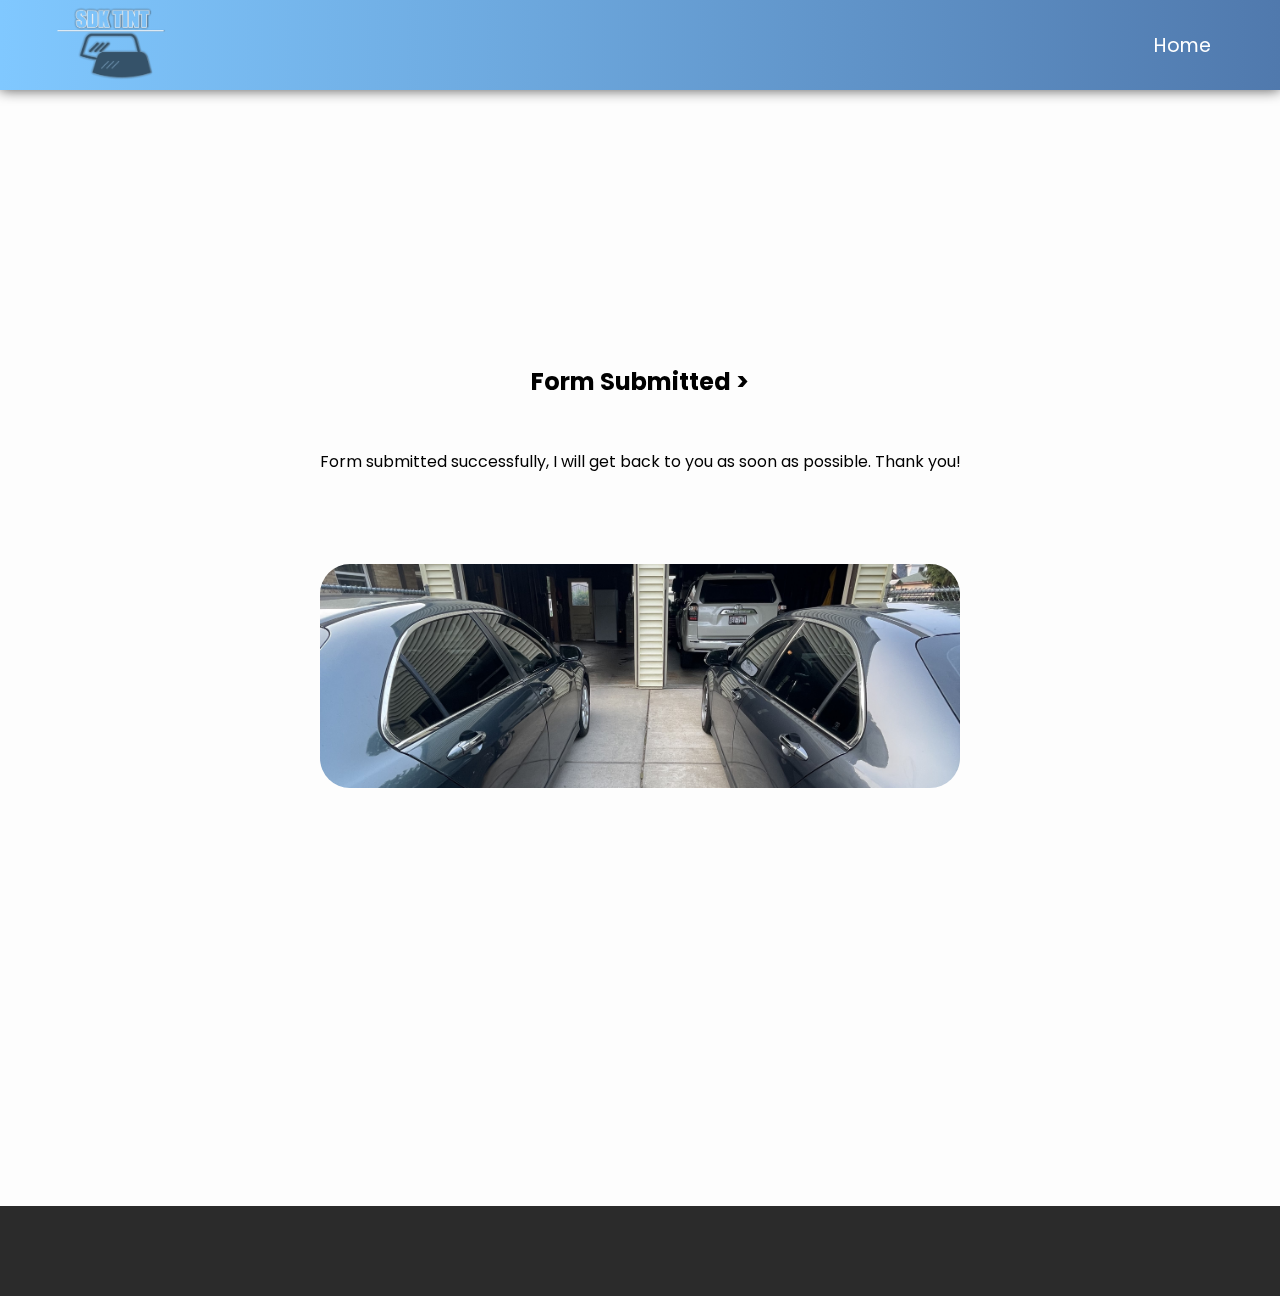
<file: success.html>
<!DOCTYPE html>
<html lang="en">
<head>
    <meta charset="UTF-8">
    <meta http-equiv="X-UA-Compatible" content="IE=edge">
    <meta name="viewport" content="width=device-width, initial-scale=1.0">
    <title>sdk tint website</title>
    <link rel="stylesheet" href="style.css">
    <link href='https://fonts.googleapis.com/css?family=Poppins' rel='stylesheet'>
    <script defer src="scroll.js"></script>
</head>
<body>
    <nav class="navbar">
        <div class="navbar__container">
            <a href="https://www.sdktint.com/" id="navbar__logo"><img src="images/logo.png" alt="logo" width="125px"></a>
            <div class="navbar__toggle" id="mobile-menu">
                <span class="bar"></span>
                <span class="bar"></span>
                <span class="bar"></span>
            </div>
            <ul class="navbar__menu">
                <li class="navbar__item">
                    <a href="https://www.sdktint.com/" class="navbar__links">
                        Home
                    </a>
                </li>
            </ul>
        </div>
    </nav>
    <script src="app.js"></script>
    <section class="hidden" id="first">
        <h2>Form Submitted ></h2>
        <p>
            Form submitted successfully, I will get back to you as soon as possible. Thank you!
        </p>
        <img src="images/success.jpg" alt="mycar" id="mycar">
    </section>
    <script src="popup.js"></script>
    <script src="nav.js"></script>
</body>
<footer>
</footer>
</html>
</file>
<file: style.css>
* {
    box-sizing: border-box;
    margin: 0;
    padding: 0;
    font-family: 'Poppins';
    scroll-behavior: smooth;
}

body {
    background-attachment: fixed;
    height: 100vh;
    background-color: #fdfdfd;
    transition: background-color 1s ease;
}

.change {
    background-color: #2a2a2a;
}

.navbar {
    margin: 0;
    background: linear-gradient(90deg, #80c8ff, #5079ad);
    background-size: 100%;
    height: 90px;
    position: fixed;
    width: 100%;
    display: flex;
    top: 0;
    justify-content: center;
    align-items: center;
    font-size: 1.2rem;
    z-index: 999;
    transition: all 500ms ease-in-out;
    filter: drop-shadow(0px 0px 7px #505050);
}

.navbar__container {
    display: flex;
    justify-content: space-between;
    height: 90px;
    z-index: 1;
    width: 100%;
    max-width: 1200px;
    margin: 0 auto;
    padding: 0 10px;
}

#navbar__logo {
    opacity: 100%;
}

.fa-gem {
    margin-right: 0.5rem;
}

.navbar__menu {
    display: flex;
    align-items: center;
    list-style: none;
    text-align: center;
}

.navbar__links {
    color: #ffffff;
    width: 50px;
    position: relative;
    display: flex;
    align-items: center;
    justify-content: center;
    text-decoration: none;
    padding: 3px 3rem;
    height: 100%;
}

.navbar__btn {
    display: flex;
    justify-content: center;
    align-items: center;
    padding: 0 1rem;
    width: 100%;
}

.button {
    display: flex;
    color: #ffffff;
    justify-content: center;
    align-items: center;
    text-decoration: none;
    padding: 10px 20px;
    height: 100%;
    width: 100%;
    border: none;
    outline: none;
    border-radius: 12px;
    background: #355269;
}

.button:hover {
    background: #4e7799;
    color: rgb(56, 56, 56);
    transition: all 250ms ease;
}

.navbar__links:hover {
    color: rgb(47, 74, 97);
    transition: all 250ms ease;
}

.navbar__links::after {
    content: "";
    position: absolute;
    bottom: 0;
    left: 50%;
    width: 0%;
    height: 2px;
    background: #fff;
    transition: all 250ms ease-in-out;
}

.navbar__links:hover::after {
    width: 100%;
    left: 0;
}

section {
    display: grid;
    place-items: center;
    align-content: center;
    min-height: 130vh;
    margin: 0 auto;
    padding: 0;
    width: 100%;
    max-width: 1600px;
    border-radius: 10px;
    margin-top: 4vh;
    background: #fdfdfd;
    text-align: center;
    transition: background-color 1s ease;
}

footer {
    background-color: rgb(43, 43, 43);
    display: flex;
    color: white;
    justify-content: center;
    align-items: center;
    height: 10%;
}

hr {
    width: 75%;
    justify-content: center;
    margin: auto;
}

.navbar--hidden {
    transform: translateY(-100px);
    transition: all 500ms ease-in-out;
}

section p {
    width: 60%;
}

section h2 {
    margin-bottom: 50px;
}

#mycar {
    margin: 10vh;
    width: 50%;
    border-radius: 30px;
}

#arrow {
    margin-top: 10vh;
    width: 15%;
    border-radius: 40px;
}

#geologo {
    margin: 10vh;
    width: 40%;
    display: flex;
}

.hidden {
    opacity: 0;
    filter: blur(3px);
    transform: translateX(-100%);
    transition: all 1s;
}

.show {
    opacity: 1;
    filter: blur(0);
    transform: translateX(0);
}

h3 {
    margin-top: 35px;
}

table {
    border: 1px solid black;
    width: 70%;
    text-align: center;
}

th {
    height: 4vh;
    padding: 10px;
}

th, td {
    border-bottom: 1px solid #ddd;
    border-right: 1px solid #ddd;
  }

.question {
    list-style-type: none;
    font-size: 1.2rem;
    font-weight: bold;
}

.answer {
    list-style-type: none;
    font-size: 0.9rem;
    margin: auto;
    width: 50%;
    text-align: center;
    margin-bottom: 100px;
}

.popup .overlay {
    position: fixed;
    top: 0px;
    left: 0px;
    width: 100vw;
    height: 100vh;
    background:rgb(43, 43, 43);
    opacity: .7;
    z-index: 1100;
    display: none;
}

.popup .contact {
    position: fixed;
    display: flex;
    align-items: center;
    justify-content: center;
    top: 50%;
    left: 50%;
    transform: translate(-50%, -50%);
    z-index: 1101;
    background: white;
    width: 50%;
    height: 90%;
    border-radius: 20px;
    top: 10000px;
    overflow: auto;
}

form {
    display: flex;
    flex-direction: column;
    padding: 2vw 4vw;
    width: 60%;
    max-width: 600px;
    border-radius: 10px;
}

form h3 {
    color: #555;
    font-weight: 800;
    margin-bottom: 20px;
}

.form-control {
    border: 0;
    margin: 8px 0;
    padding: 12px;
    outline: none;
    background: #f5f5f5;
    font-size: 15px;
    border-radius: 8px;
}

#quotebutton {
    cursor: pointer;
}

form button {
    padding: 10px;
    background:#4f799c;
    color: white;
    font-size: 18px;
    border: 0;
    outline: none;
    cursor: pointer;
    width: 120px;
    margin: 20px auto 0;
    border-radius: 30px;
}

textarea {
    resize: none;
}

.popup.active .overlay {
    display: flex;
}

.popup.active .contact {
    top: 50%;
    transition: all 750ms ease;
}

.color {
    margin: 50vh auto;
}

.tint__container {
    width: 80%;
    margin: 10vh 0;
}

.tintimages {
    height: 100%;
    width: 100%;
    object-fit: cover;
    border-radius: 50px;
}

.title {
    position: absolute;
    margin: 5% 5%;
    font-size: 3.5vw;
    color: #fdfdfd;
}

.description {
    position: absolute;
    margin: 15% 5%;
    font-size: 1vw;
    color: #fdfdfd;
    text-align: left;
}

#types {
    margin-top: 10vh;
}

.chart {
    position: absolute;
    width: 30%;
    top: 15%;
    left: 15%;
}

h3.pricing {
    font-size: 1rem;
}

@media(prefers-reduced-motion) {
    .hidden {
        transition: none;
    }
}

@media screen and (max-width: 960px) {
    .navbar__container {
        display: flex;
        justify-content: space-between;
        height: 80px;
        z-index: 1;
        width: 100%;
        max-width: 1200px;
        padding: 0;
    }

    .navbar__menu {
        display: grid;
        grid-template-columns: auto;
        margin: 0;
        width: 100%;
        position: absolute;
        top: -1000px;
        opacity: 0;
        transition: all 600ms ease-in-out;
        height: 50vh;
        z-index: -1;
    }

    .navbar__menu.active {
        background: linear-gradient(90deg, #80c8ff, #5079ad);
        top: 100%;
        opacity: 1;
        transition: all 600ms ease-in-out;
        z-index: 99;
        height: 50vh;
        font-size: 1.2rem;
    }

    #navbar__logo {
        padding-left: 20px;
    }

    .navbar__toggle .bar {
        width: 25px;
        height: 3px;
        margin: 5px auto;
        transition: all 300ms ease-in-out;
        background: #fff;

    }

    .navbar__item {
        width: 100%;
    }

    .navbar__links {
        text-align: center;
        padding: 1rem;
        width: 100%;
        display: table;
    }

    #mobile-menu {
        position: absolute;
        top: 20%;
        right: 5%;
        transform: translate(5%, 20%);
    }

    .navbar__btn {
        padding-bottom: 2rem;
    }

    .button {
        display: flex;
        justify-content: center;
        align-items: center;
        width: 80%;
        height: 60px;
        margin: 0;
    }

    .navbar__toggle .bar {
        display: block;
        cursor: pointer;
    }

    #mobile-menu.is-active .bar:nth-child(2) {
        opacity: 0;
    }

    #mobile-menu.is-active .bar:nth-child(1) {
        transform: translateY(8px) rotate(45deg);
    }

    #mobile-menu.is-active .bar:nth-child(3) {
        transform: translateY(-8px) rotate(-45deg);
    }

    table {
        width: 90%;
        font-size: 0.4rem;
    }

    #mycar {
        width: 70%;
    }

    #geologo {
        width: 60%;
    }

    .form-control {
        padding: 8px;
    }

    form button {
        padding: 5px;
        width: 100px;
    }

    .popup .contact {
        width: 90%;
    }

    .description {
        font-size: 2vw;
    }

    .color {
        margin: 20vh auto;
    }

    #arrow {
        margin-top: 6vh;
        width: 30%;
    }
}
</file>
